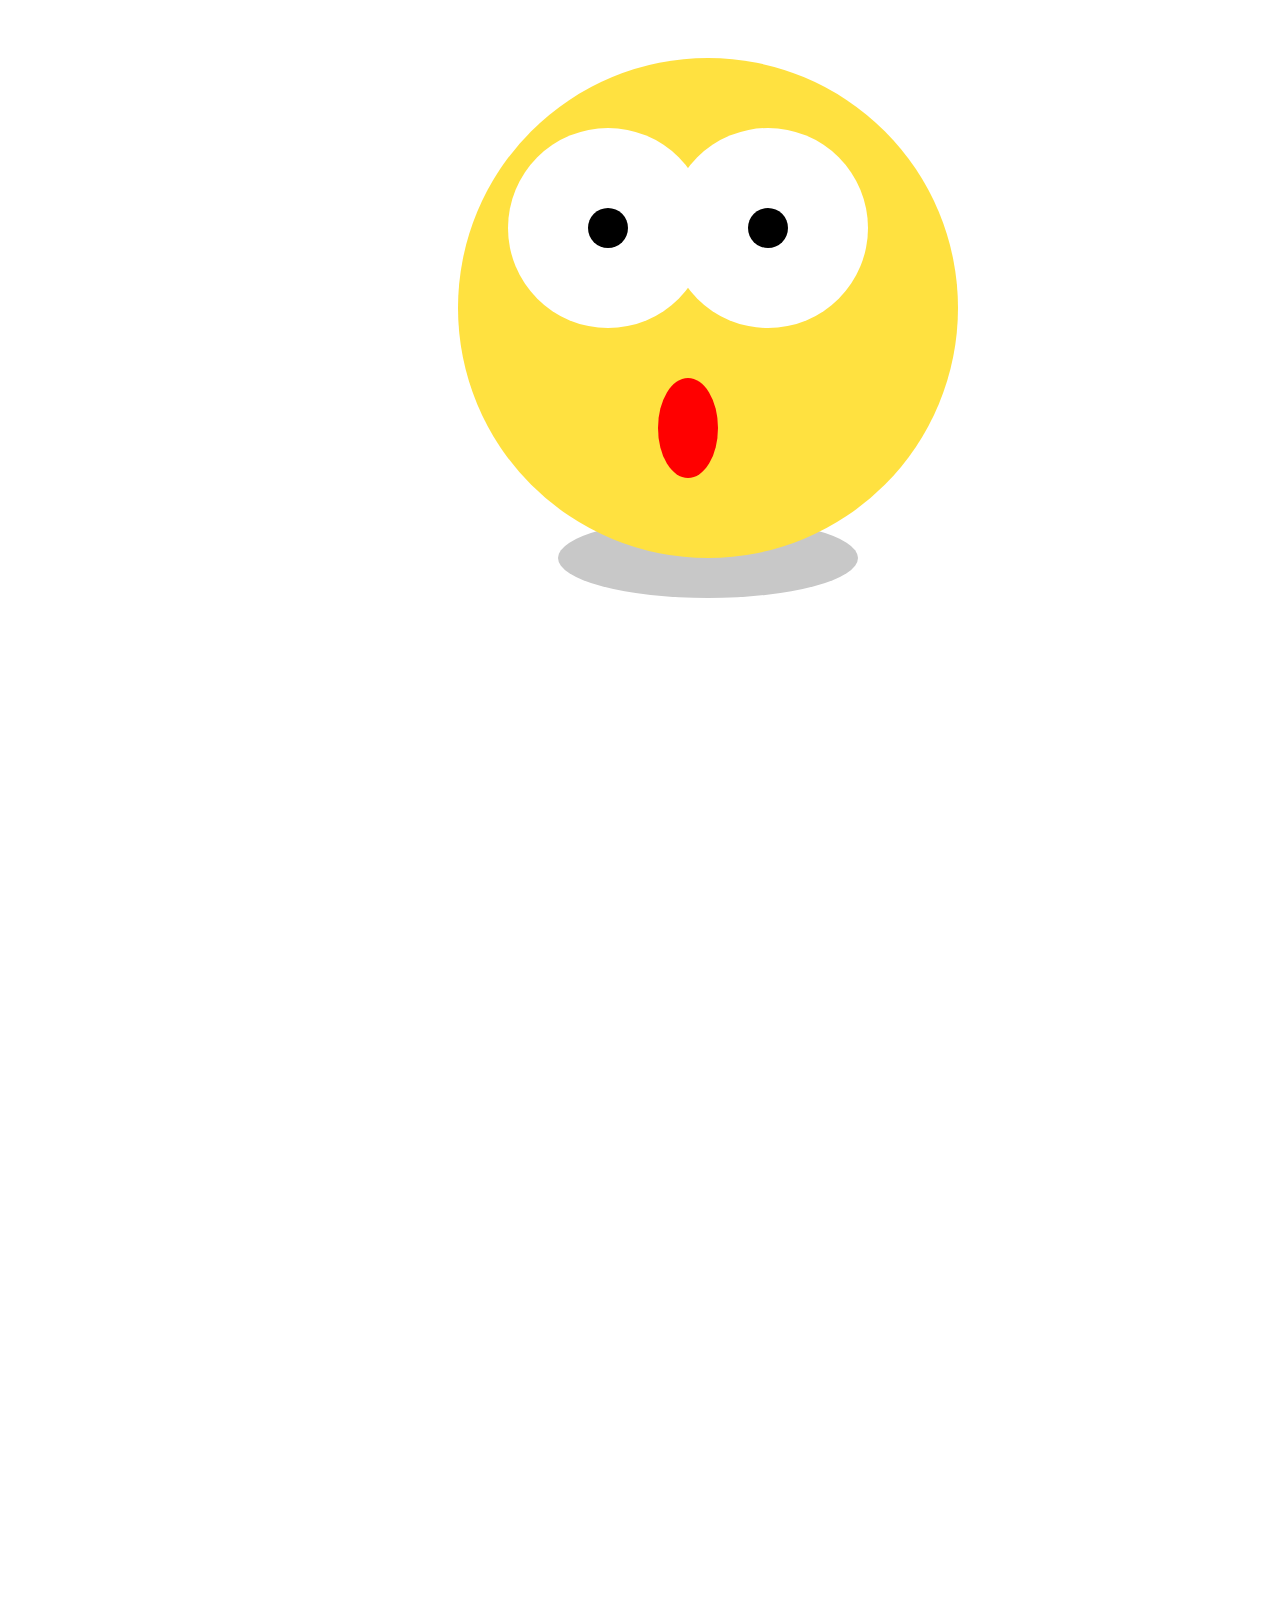
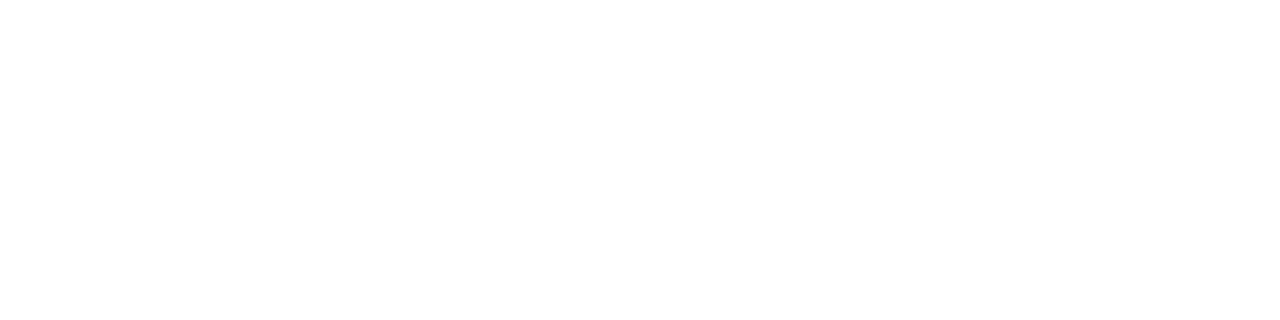
<file: smile/index.html>
<!DOCTYPE HTML>
<html>

<head>
   <meta charset="utf-8">
   <title></title>
   <link rel="stylesheet" type="text/css" href="style.css">
</head>

<body>
   <svg width="1150" height="1900">
      <ellipse cx="500" cy="550" rx="150" ry="40" fill="#c8c8c8" />
      <circle cx="500" cy="300" r="250" fill=" #ffe140" />
      <circle cx="400" cy="220" r="100" fill="white" />
      <circle cx="560" cy="220" r="100" fill="white" />
      <circle cx="400" cy="220" r="20" fill="black" />
      <circle cx="560" cy="220" r="20" fill="black" />
      <ellipse cx="480" cy="420" rx="30" ry="50" fill="red" />
   </svg>

</body>

</html>
</file>
<file: smile/style.css>
svg {
   margin-left: 200px;
}
</file>
